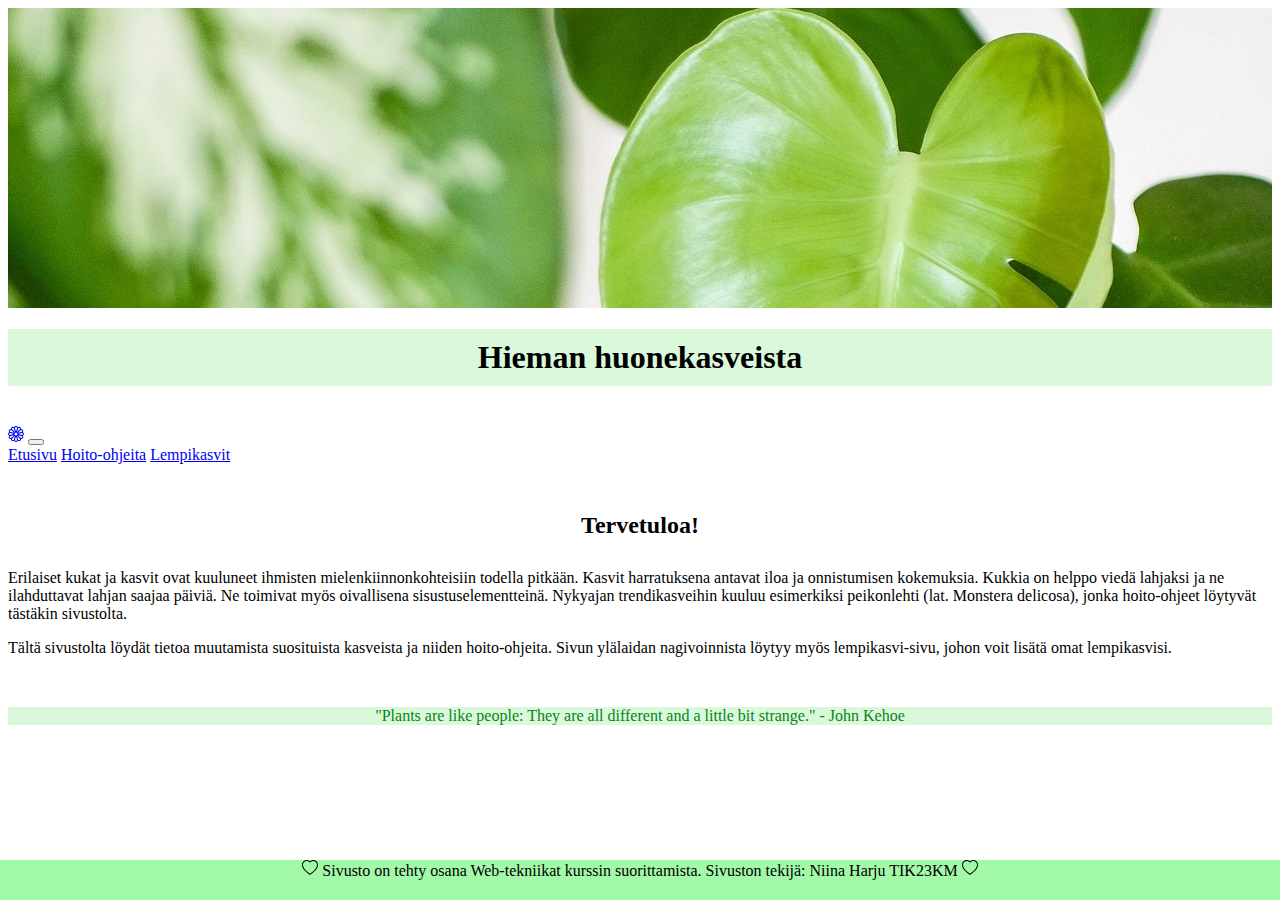
<file: index.html>
<!DOCTYPE html>
<html lang="en">
<head>
    <meta charset="UTF-8">
    <meta http-equiv="X-UA-Compatible" content="IE=edge">
    <meta name="viewport" content="width=device-width, initial-scale=1.0">
    <title>Web-tekniikat harjoitustyö</title>
    <script src="loppu.js"></script>
    <link href="https://cdn.jsdelivr.net/npm/bootstrap@5.3.0-alpha3/dist/css/bootstrap.min.css" rel="stylesheet" integrity="sha384-KK94CHFLLe+nY2dmCWGMq91rCGa5gtU4mk92HdvYe+M/SXH301p5ILy+dN9+nJOZ" crossorigin="anonymous">
    <link rel="stylesheet" href="loppu.css">

</head>
<header>
   <!-- <img src="./kuvat/peikko.jpg" class="img-fluid" alt="peikko">-->
</header>

<body>
    <h1>Hieman huonekasveista</h1>
    <br>
    <!--navbar-->
    <nav class="navbar navbar-expand-lg bg-body-tertiary">
        <div class="container-fluid">
          <a class="navbar-brand" href="#"><svg xmlns="http://www.w3.org/2000/svg" width="16" height="16" fill="currentColor" class="bi bi-flower1" viewBox="0 0 16 16">
            <path d="M6.174 1.184a2 2 0 0 1 3.652 0A2 2 0 0 1 12.99 3.01a2 2 0 0 1 1.826 3.164 2 2 0 0 1 0 3.652 2 2 0 0 1-1.826 3.164 2 2 0 0 1-3.164 1.826 2 2 0 0 1-3.652 0A2 2 0 0 1 3.01 12.99a2 2 0 0 1-1.826-3.164 2 2 0 0 1 0-3.652A2 2 0 0 1 3.01 3.01a2 2 0 0 1 3.164-1.826zM8 1a1 1 0 0 0-.998 1.03l.01.091c.012.077.029.176.054.296.049.241.122.542.213.887.182.688.428 1.513.676 2.314L8 5.762l.045-.144c.248-.8.494-1.626.676-2.314.091-.345.164-.646.213-.887a4.997 4.997 0 0 0 .064-.386L9 2a1 1 0 0 0-1-1zM2 9l.03-.002.091-.01a4.99 4.99 0 0 0 .296-.054c.241-.049.542-.122.887-.213a60.59 60.59 0 0 0 2.314-.676L5.762 8l-.144-.045a60.59 60.59 0 0 0-2.314-.676 16.705 16.705 0 0 0-.887-.213 4.99 4.99 0 0 0-.386-.064L2 7a1 1 0 1 0 0 2zm7 5-.002-.03a5.005 5.005 0 0 0-.064-.386 16.398 16.398 0 0 0-.213-.888 60.582 60.582 0 0 0-.676-2.314L8 10.238l-.045.144c-.248.8-.494 1.626-.676 2.314-.091.345-.164.646-.213.887a4.996 4.996 0 0 0-.064.386L7 14a1 1 0 1 0 2 0zm-5.696-2.134.025-.017a5.001 5.001 0 0 0 .303-.248c.184-.164.408-.377.661-.629A60.614 60.614 0 0 0 5.96 9.23l.103-.111-.147.033a60.88 60.88 0 0 0-2.343.572c-.344.093-.64.18-.874.258a5.063 5.063 0 0 0-.367.138l-.027.014a1 1 0 1 0 1 1.732zM4.5 14.062a1 1 0 0 0 1.366-.366l.014-.027c.01-.02.021-.048.036-.084a5.09 5.09 0 0 0 .102-.283c.078-.233.165-.53.258-.874a60.6 60.6 0 0 0 .572-2.343l.033-.147-.11.102a60.848 60.848 0 0 0-1.743 1.667 17.07 17.07 0 0 0-.629.66 5.06 5.06 0 0 0-.248.304l-.017.025a1 1 0 0 0 .366 1.366zm9.196-8.196a1 1 0 0 0-1-1.732l-.025.017a4.951 4.951 0 0 0-.303.248 16.69 16.69 0 0 0-.661.629A60.72 60.72 0 0 0 10.04 6.77l-.102.111.147-.033a60.6 60.6 0 0 0 2.342-.572c.345-.093.642-.18.875-.258a4.993 4.993 0 0 0 .367-.138.53.53 0 0 0 .027-.014zM11.5 1.938a1 1 0 0 0-1.366.366l-.014.027c-.01.02-.021.048-.036.084a5.09 5.09 0 0 0-.102.283c-.078.233-.165.53-.258.875a60.62 60.62 0 0 0-.572 2.342l-.033.147.11-.102a60.848 60.848 0 0 0 1.743-1.667c.252-.253.465-.477.629-.66a5.001 5.001 0 0 0 .248-.304l.017-.025a1 1 0 0 0-.366-1.366zM14 9a1 1 0 0 0 0-2l-.03.002a4.996 4.996 0 0 0-.386.064c-.242.049-.543.122-.888.213-.688.182-1.513.428-2.314.676L10.238 8l.144.045c.8.248 1.626.494 2.314.676.345.091.646.164.887.213a4.996 4.996 0 0 0 .386.064L14 9zM1.938 4.5a1 1 0 0 0 .393 1.38l.084.035c.072.03.166.064.283.103.233.078.53.165.874.258a60.88 60.88 0 0 0 2.343.572l.147.033-.103-.111a60.584 60.584 0 0 0-1.666-1.742 16.705 16.705 0 0 0-.66-.629 4.996 4.996 0 0 0-.304-.248l-.025-.017a1 1 0 0 0-1.366.366zm2.196-1.196.017.025a4.996 4.996 0 0 0 .248.303c.164.184.377.408.629.661A60.597 60.597 0 0 0 6.77 5.96l.111.102-.033-.147a60.602 60.602 0 0 0-.572-2.342c-.093-.345-.18-.642-.258-.875a5.006 5.006 0 0 0-.138-.367l-.014-.027a1 1 0 1 0-1.732 1zm9.928 8.196a1 1 0 0 0-.366-1.366l-.027-.014a5 5 0 0 0-.367-.138c-.233-.078-.53-.165-.875-.258a60.619 60.619 0 0 0-2.342-.572l-.147-.033.102.111a60.73 60.73 0 0 0 1.667 1.742c.253.252.477.465.66.629a4.946 4.946 0 0 0 .304.248l.025.017a1 1 0 0 0 1.366-.366zm-3.928 2.196a1 1 0 0 0 1.732-1l-.017-.025a5.065 5.065 0 0 0-.248-.303 16.705 16.705 0 0 0-.629-.661A60.462 60.462 0 0 0 9.23 10.04l-.111-.102.033.147a60.6 60.6 0 0 0 .572 2.342c.093.345.18.642.258.875a4.985 4.985 0 0 0 .138.367.575.575 0 0 0 .014.027zM8 9.5a1.5 1.5 0 1 0 0-3 1.5 1.5 0 0 0 0 3z"/>
          </svg></a>
          <button class="navbar-toggler" type="button" data-bs-toggle="collapse" data-bs-target="#navbarNavAltMarkup" aria-controls="navbarNavAltMarkup" aria-expanded="false" aria-label="Toggle navigation">
            <span class="navbar-toggler-icon"></span>
          </button>
          <div class="collapse navbar-collapse" id="navbarNavAltMarkup">
            <div class="navbar-nav">
              <a class="nav-link active" aria-current="page" href="#">Etusivu</a>
              <a class="nav-link" href="./sivut/hoito-ohjeet.html">Hoito-ohjeita</a>
              <a class="nav-link" href="./sivut/lempikasvit.html">Lempikasvit</a>
            </div>
          </div>
        </div>
      </nav>
     <!--navbar-->
     <br>
     <!-- sisältöä -->

     <h2>Tervetuloa!</h2>
     <div class="container">
        <div class="row">
            <div class="col-6">
                <p>Erilaiset kukat ja kasvit ovat kuuluneet ihmisten mielenkiinnonkohteisiin todella pitkään. 
                    Kasvit harratuksena antavat iloa ja onnistumisen kokemuksia. 
                    Kukkia on helppo viedä lahjaksi ja ne ilahduttavat lahjan saajaa päiviä.
                    Ne toimivat myös oivallisena sisustuselementteinä. Nykyajan trendikasveihin kuuluu esimerkiksi 
                    peikonlehti (lat. Monstera delicosa), jonka hoito-ohjeet löytyvät tästäkin sivustolta.
                </p>
            </div>
            <div class="col-6">
                    <p> Tältä sivustolta löydät tietoa muutamista suosituista kasveista ja niiden hoito-ohjeita. 
                        Sivun ylälaidan nagivoinnista löytyy myös lempikasvi-sivu, johon voit lisätä omat lempikasvisi.

                    </p>
            </div>
        </div>
        <br>
        <div class="row">
           <div class="col-12">
            <p>"Plants are like people: They are all different and a little bit strange." - John Kehoe</p>

           </div> 
        </div>

    </div>
      <!-- sisältöä -->
 
    

    <footer>
        <svg xmlns="http://www.w3.org/2000/svg" width="16" height="16" fill="currentColor" class="bi bi-heart" viewBox="0 0 16 16">
            <path d="m8 2.748-.717-.737C5.6.281 2.514.878 1.4 3.053c-.523 1.023-.641 2.5.314 4.385.92 1.815 2.834 3.989 6.286 6.357 3.452-2.368 5.365-4.542 6.286-6.357.955-1.886.838-3.362.314-4.385C13.486.878 10.4.28 8.717 2.01L8 2.748zM8 15C-7.333 4.868 3.279-3.04 7.824 1.143c.06.055.119.112.176.171a3.12 3.12 0 0 1 .176-.17C12.72-3.042 23.333 4.867 8 15z"/>
          </svg>
        Sivusto on tehty osana Web-tekniikat kurssin suorittamista. Sivuston tekijä: Niina Harju TIK23KM
        <svg xmlns="http://www.w3.org/2000/svg" width="16" height="16" fill="currentColor" class="bi bi-heart" viewBox="0 0 16 16">
            <path d="m8 2.748-.717-.737C5.6.281 2.514.878 1.4 3.053c-.523 1.023-.641 2.5.314 4.385.92 1.815 2.834 3.989 6.286 6.357 3.452-2.368 5.365-4.542 6.286-6.357.955-1.886.838-3.362.314-4.385C13.486.878 10.4.28 8.717 2.01L8 2.748zM8 15C-7.333 4.868 3.279-3.04 7.824 1.143c.06.055.119.112.176.171a3.12 3.12 0 0 1 .176-.17C12.72-3.042 23.333 4.867 8 15z"/>
          </svg>
    
    </footer>
          
    <script src="https://cdn.jsdelivr.net/npm/bootstrap@5.3.0-alpha3/dist/js/bootstrap.bundle.min.js" integrity="sha384-ENjdO4Dr2bkBIFxQpeoTz1HIcje39Wm4jDKdf19U8gI4ddQ3GYNS7NTKfAdVQSZe" crossorigin="anonymous"></script>
</body>
</html>
</file>
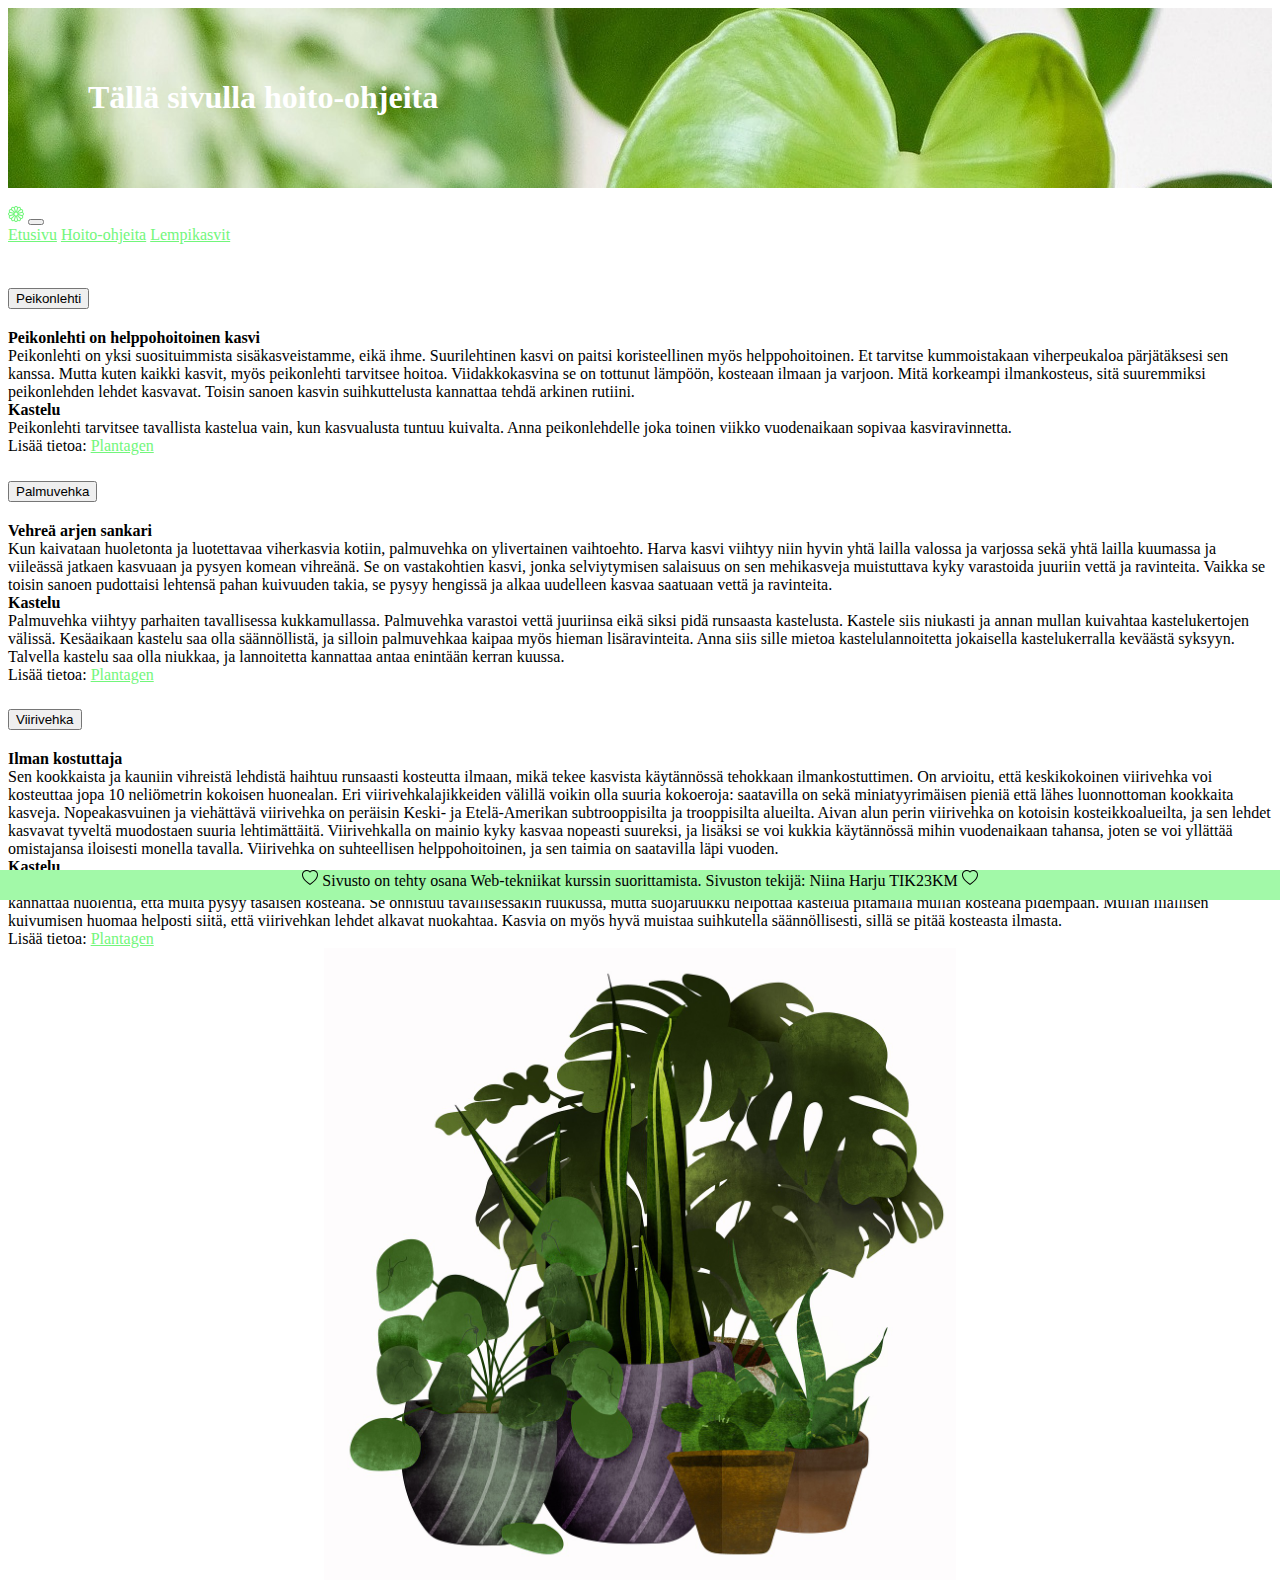
<file: sivut/hoito-ohjeet.html>
<!DOCTYPE html>
<html lang="en">
<head>
    <meta charset="UTF-8">
    <meta http-equiv="X-UA-Compatible" content="IE=edge">
    <meta name="viewport" content="width=device-width, initial-scale=1.0">
    <link href="https://cdn.jsdelivr.net/npm/bootstrap@5.3.0-alpha3/dist/css/bootstrap.min.css" rel="stylesheet" integrity="sha384-KK94CHFLLe+nY2dmCWGMq91rCGa5gtU4mk92HdvYe+M/SXH301p5ILy+dN9+nJOZ" crossorigin="anonymous">
    <link rel="stylesheet" href="hoito-ohjeet.css">
    <title>Hoito-ohjeita</title>
</head>
<body>
    
<header>
<h1>Tällä sivulla hoito-ohjeita</h1>
</header><br>

<!--navbar-->
<nav class="navbar navbar-expand-lg bg-body-tertiary">
    <div class="container-fluid">
      <a class="navbar-brand" href="#"><svg xmlns="http://www.w3.org/2000/svg" width="16" height="16" fill="currentColor" class="bi bi-flower1" viewBox="0 0 16 16">
        <path d="M6.174 1.184a2 2 0 0 1 3.652 0A2 2 0 0 1 12.99 3.01a2 2 0 0 1 1.826 3.164 2 2 0 0 1 0 3.652 2 2 0 0 1-1.826 3.164 2 2 0 0 1-3.164 1.826 2 2 0 0 1-3.652 0A2 2 0 0 1 3.01 12.99a2 2 0 0 1-1.826-3.164 2 2 0 0 1 0-3.652A2 2 0 0 1 3.01 3.01a2 2 0 0 1 3.164-1.826zM8 1a1 1 0 0 0-.998 1.03l.01.091c.012.077.029.176.054.296.049.241.122.542.213.887.182.688.428 1.513.676 2.314L8 5.762l.045-.144c.248-.8.494-1.626.676-2.314.091-.345.164-.646.213-.887a4.997 4.997 0 0 0 .064-.386L9 2a1 1 0 0 0-1-1zM2 9l.03-.002.091-.01a4.99 4.99 0 0 0 .296-.054c.241-.049.542-.122.887-.213a60.59 60.59 0 0 0 2.314-.676L5.762 8l-.144-.045a60.59 60.59 0 0 0-2.314-.676 16.705 16.705 0 0 0-.887-.213 4.99 4.99 0 0 0-.386-.064L2 7a1 1 0 1 0 0 2zm7 5-.002-.03a5.005 5.005 0 0 0-.064-.386 16.398 16.398 0 0 0-.213-.888 60.582 60.582 0 0 0-.676-2.314L8 10.238l-.045.144c-.248.8-.494 1.626-.676 2.314-.091.345-.164.646-.213.887a4.996 4.996 0 0 0-.064.386L7 14a1 1 0 1 0 2 0zm-5.696-2.134.025-.017a5.001 5.001 0 0 0 .303-.248c.184-.164.408-.377.661-.629A60.614 60.614 0 0 0 5.96 9.23l.103-.111-.147.033a60.88 60.88 0 0 0-2.343.572c-.344.093-.64.18-.874.258a5.063 5.063 0 0 0-.367.138l-.027.014a1 1 0 1 0 1 1.732zM4.5 14.062a1 1 0 0 0 1.366-.366l.014-.027c.01-.02.021-.048.036-.084a5.09 5.09 0 0 0 .102-.283c.078-.233.165-.53.258-.874a60.6 60.6 0 0 0 .572-2.343l.033-.147-.11.102a60.848 60.848 0 0 0-1.743 1.667 17.07 17.07 0 0 0-.629.66 5.06 5.06 0 0 0-.248.304l-.017.025a1 1 0 0 0 .366 1.366zm9.196-8.196a1 1 0 0 0-1-1.732l-.025.017a4.951 4.951 0 0 0-.303.248 16.69 16.69 0 0 0-.661.629A60.72 60.72 0 0 0 10.04 6.77l-.102.111.147-.033a60.6 60.6 0 0 0 2.342-.572c.345-.093.642-.18.875-.258a4.993 4.993 0 0 0 .367-.138.53.53 0 0 0 .027-.014zM11.5 1.938a1 1 0 0 0-1.366.366l-.014.027c-.01.02-.021.048-.036.084a5.09 5.09 0 0 0-.102.283c-.078.233-.165.53-.258.875a60.62 60.62 0 0 0-.572 2.342l-.033.147.11-.102a60.848 60.848 0 0 0 1.743-1.667c.252-.253.465-.477.629-.66a5.001 5.001 0 0 0 .248-.304l.017-.025a1 1 0 0 0-.366-1.366zM14 9a1 1 0 0 0 0-2l-.03.002a4.996 4.996 0 0 0-.386.064c-.242.049-.543.122-.888.213-.688.182-1.513.428-2.314.676L10.238 8l.144.045c.8.248 1.626.494 2.314.676.345.091.646.164.887.213a4.996 4.996 0 0 0 .386.064L14 9zM1.938 4.5a1 1 0 0 0 .393 1.38l.084.035c.072.03.166.064.283.103.233.078.53.165.874.258a60.88 60.88 0 0 0 2.343.572l.147.033-.103-.111a60.584 60.584 0 0 0-1.666-1.742 16.705 16.705 0 0 0-.66-.629 4.996 4.996 0 0 0-.304-.248l-.025-.017a1 1 0 0 0-1.366.366zm2.196-1.196.017.025a4.996 4.996 0 0 0 .248.303c.164.184.377.408.629.661A60.597 60.597 0 0 0 6.77 5.96l.111.102-.033-.147a60.602 60.602 0 0 0-.572-2.342c-.093-.345-.18-.642-.258-.875a5.006 5.006 0 0 0-.138-.367l-.014-.027a1 1 0 1 0-1.732 1zm9.928 8.196a1 1 0 0 0-.366-1.366l-.027-.014a5 5 0 0 0-.367-.138c-.233-.078-.53-.165-.875-.258a60.619 60.619 0 0 0-2.342-.572l-.147-.033.102.111a60.73 60.73 0 0 0 1.667 1.742c.253.252.477.465.66.629a4.946 4.946 0 0 0 .304.248l.025.017a1 1 0 0 0 1.366-.366zm-3.928 2.196a1 1 0 0 0 1.732-1l-.017-.025a5.065 5.065 0 0 0-.248-.303 16.705 16.705 0 0 0-.629-.661A60.462 60.462 0 0 0 9.23 10.04l-.111-.102.033.147a60.6 60.6 0 0 0 .572 2.342c.093.345.18.642.258.875a4.985 4.985 0 0 0 .138.367.575.575 0 0 0 .014.027zM8 9.5a1.5 1.5 0 1 0 0-3 1.5 1.5 0 0 0 0 3z"/>
      </svg></a>
      <button class="navbar-toggler" type="button" data-bs-toggle="collapse" data-bs-target="#navbarNavAltMarkup" aria-controls="navbarNavAltMarkup" aria-expanded="false" aria-label="Toggle navigation">
        <span class="navbar-toggler-icon"></span>
      </button>
      <div class="collapse navbar-collapse" id="navbarNavAltMarkup">
        <div class="navbar-nav">
          <a class="nav-link active" aria-current="page" href="../index.html">Etusivu</a>
          <a class="nav-link" href="../sivut/hoito-ohjeet.html">Hoito-ohjeita</a>
          <a class="nav-link" href="../sivut/lempikasvit.html">Lempikasvit</a>
        </div>
      </div>
    </div>
  </nav>
 <!--navbar-->
<br>

<div class="accordion" id="accordionPanelsStayOpenExample">
    <div class="accordion-item">
      <h2 class="accordion-header">
        <button class="accordion-button" type="button" data-bs-toggle="collapse" data-bs-target="#panelsStayOpen-collapseOne" aria-expanded="true" aria-controls="panelsStayOpen-collapseOne">
          Peikonlehti
        </button>
      </h2>
      <div id="panelsStayOpen-collapseOne" class="accordion-collapse collapse show">
        <div class="accordion-body">
          <strong>Peikonlehti on helppohoitoinen kasvi</strong><br> Peikonlehti on yksi suosituimmista sisäkasveistamme, 
          eikä ihme. Suurilehtinen kasvi on paitsi koristeellinen myös helppohoitoinen. 
          Et tarvitse kummoistakaan viherpeukaloa pärjätäksesi sen kanssa.
          Mutta kuten kaikki kasvit, myös peikonlehti tarvitsee hoitoa. 
          Viidakkokasvina se on tottunut lämpöön, kosteaan ilmaan ja varjoon.
        Mitä korkeampi ilmankosteus, sitä suuremmiksi peikonlehden lehdet kasvavat.
        Toisin sanoen kasvin suihkuttelusta kannattaa tehdä arkinen rutiini.
        <br>
        <strong>Kastelu</strong> <br>
        Peikonlehti tarvitsee tavallista kastelua vain, kun kasvualusta tuntuu kuivalta. 
        Anna peikonlehdelle joka toinen viikko vuodenaikaan sopivaa kasviravinnetta.<br>
        Lisää tietoa: <a href="https://www.plantagen.fi/peikonlehti.html">Plantagen</a>

        </div>
      </div>
    </div>
    <div class="accordion-item">
      <h2 class="accordion-header">
        <button class="accordion-button collapsed" type="button" data-bs-toggle="collapse" data-bs-target="#panelsStayOpen-collapseTwo" aria-expanded="false" aria-controls="panelsStayOpen-collapseTwo">
          Palmuvehka
        </button>
      </h2>
      <div id="panelsStayOpen-collapseTwo" class="accordion-collapse collapse">
        <div class="accordion-body">
            <strong>Vehreä arjen sankari</strong><br>Kun kaivataan huoletonta ja luotettavaa viherkasvia kotiin, 
            palmuvehka on ylivertainen vaihtoehto. 
            Harva kasvi viihtyy niin hyvin yhtä lailla valossa ja varjossa sekä yhtä lailla kuumassa  
            ja viileässä jatkaen kasvuaan ja pysyen komean vihreänä.
            Se on vastakohtien kasvi, jonka selviytymisen salaisuus on sen mehikasveja muistuttava 
            kyky varastoida juuriin vettä ja ravinteita. 
            Vaikka se toisin sanoen pudottaisi lehtensä pahan kuivuuden takia, se pysyy hengissä ja 
            alkaa uudelleen kasvaa saatuaan vettä ja ravinteita.
          <br>
          <strong>Kastelu</strong> <br>
          Palmuvehka viihtyy parhaiten tavallisessa kukkamullassa. 
          Palmuvehka varastoi vettä juuriinsa eikä siksi pidä runsaasta kastelusta. 
          Kastele siis niukasti ja annan mullan kuivahtaa kastelukertojen välissä.
          Kesäaikaan kastelu saa olla säännöllistä, ja silloin palmuvehkaa kaipaa myös hieman lisäravinteita. 
          Anna siis sille mietoa kastelulannoitetta jokaisella kastelukerralla keväästä syksyyn. 
          Talvella kastelu saa olla niukkaa, ja lannoitetta kannattaa antaa enintään kerran kuussa.<br>
          Lisää tietoa: <a href="https://www.plantagen.fi/palmuvehka.html">Plantagen</a>
        </div>
      </div>
    </div>
    <div class="accordion-item">
      <h2 class="accordion-header">
        <button class="accordion-button collapsed" type="button" data-bs-toggle="collapse" data-bs-target="#panelsStayOpen-collapseThree" aria-expanded="false" aria-controls="panelsStayOpen-collapseThree">
          Viirivehka
        </button>
      </h2>
      <div id="panelsStayOpen-collapseThree" class="accordion-collapse collapse">
        <div class="accordion-body">
            <strong>Ilman kostuttaja</strong><br>Sen kookkaista ja kauniin vihreistä lehdistä haihtuu runsaasti kosteutta ilmaan, mikä tekee kasvista käytännössä tehokkaan ilmankostuttimen. On arvioitu, että keskikokoinen viirivehka voi kosteuttaa jopa 10 neliömetrin kokoisen huonealan. Eri viirivehkalajikkeiden välillä voikin olla suuria kokoeroja: saatavilla on sekä miniatyyrimäisen pieniä että lähes luonnottoman kookkaita kasveja.
            Nopeakasvuinen ja viehättävä viirivehka on peräisin Keski- ja Etelä-Amerikan subtrooppisilta ja trooppisilta alueilta. 
            Aivan alun perin viirivehka on kotoisin kosteikkoalueilta, ja sen lehdet kasvavat tyveltä muodostaen suuria lehtimättäitä. Viirivehkalla on mainio kyky kasvaa nopeasti suureksi, ja lisäksi se voi kukkia käytännössä mihin vuodenaikaan tahansa, joten se voi yllättää omistajansa iloisesti monella tavalla. Viirivehka on suhteellisen helppohoitoinen, ja sen taimia on saatavilla läpi vuoden.
          <br>
          <strong>Kastelu</strong> <br>
          Viirivehka on kosteikkokasvi, eli se on sopeutunut märkään maaperään, mutta vaikka se vaatii huonekasvina paljon vettä, sitä ei kuitenkaan pidä kastella jatkuvasti likomäräksi. Ennemmin kannattaa huolehtia, että multa pysyy tasaisen kosteana. Se onnistuu tavallisessakin ruukussa, mutta suojaruukku helpottaa kastelua pitämällä mullan kosteana pidempään.
          Mullan liiallisen kuivumisen huomaa helposti siitä, että viirivehkan lehdet alkavat nuokahtaa. Kasvia on myös hyvä muistaa suihkutella säännöllisesti, sillä se pitää kosteasta ilmasta.<br>
          Lisää tietoa: <a href="https://www.plantagen.fi/viirivehka.html">Plantagen</a>
        </div>
      </div>
    </div>
  </div>


<img src="../kuvat/kasvit.jpg" alt="kasveja">

<footer>
    <svg xmlns="http://www.w3.org/2000/svg" width="16" height="16" fill="currentColor" class="bi bi-heart" viewBox="0 0 16 16">
        <path d="m8 2.748-.717-.737C5.6.281 2.514.878 1.4 3.053c-.523 1.023-.641 2.5.314 4.385.92 1.815 2.834 3.989 6.286 6.357 3.452-2.368 5.365-4.542 6.286-6.357.955-1.886.838-3.362.314-4.385C13.486.878 10.4.28 8.717 2.01L8 2.748zM8 15C-7.333 4.868 3.279-3.04 7.824 1.143c.06.055.119.112.176.171a3.12 3.12 0 0 1 .176-.17C12.72-3.042 23.333 4.867 8 15z"/>
      </svg>
    Sivusto on tehty osana Web-tekniikat kurssin suorittamista. Sivuston tekijä: Niina Harju TIK23KM
    <svg xmlns="http://www.w3.org/2000/svg" width="16" height="16" fill="currentColor" class="bi bi-heart" viewBox="0 0 16 16">
        <path d="m8 2.748-.717-.737C5.6.281 2.514.878 1.4 3.053c-.523 1.023-.641 2.5.314 4.385.92 1.815 2.834 3.989 6.286 6.357 3.452-2.368 5.365-4.542 6.286-6.357.955-1.886.838-3.362.314-4.385C13.486.878 10.4.28 8.717 2.01L8 2.748zM8 15C-7.333 4.868 3.279-3.04 7.824 1.143c.06.055.119.112.176.171a3.12 3.12 0 0 1 .176-.17C12.72-3.042 23.333 4.867 8 15z"/>
      </svg>

</footer>

<script src="https://cdn.jsdelivr.net/npm/bootstrap@5.3.0-alpha3/dist/js/bootstrap.bundle.min.js" integrity="sha384-ENjdO4Dr2bkBIFxQpeoTz1HIcje39Wm4jDKdf19U8gI4ddQ3GYNS7NTKfAdVQSZe" crossorigin="anonymous"></script>

</body>
</html>
</file>
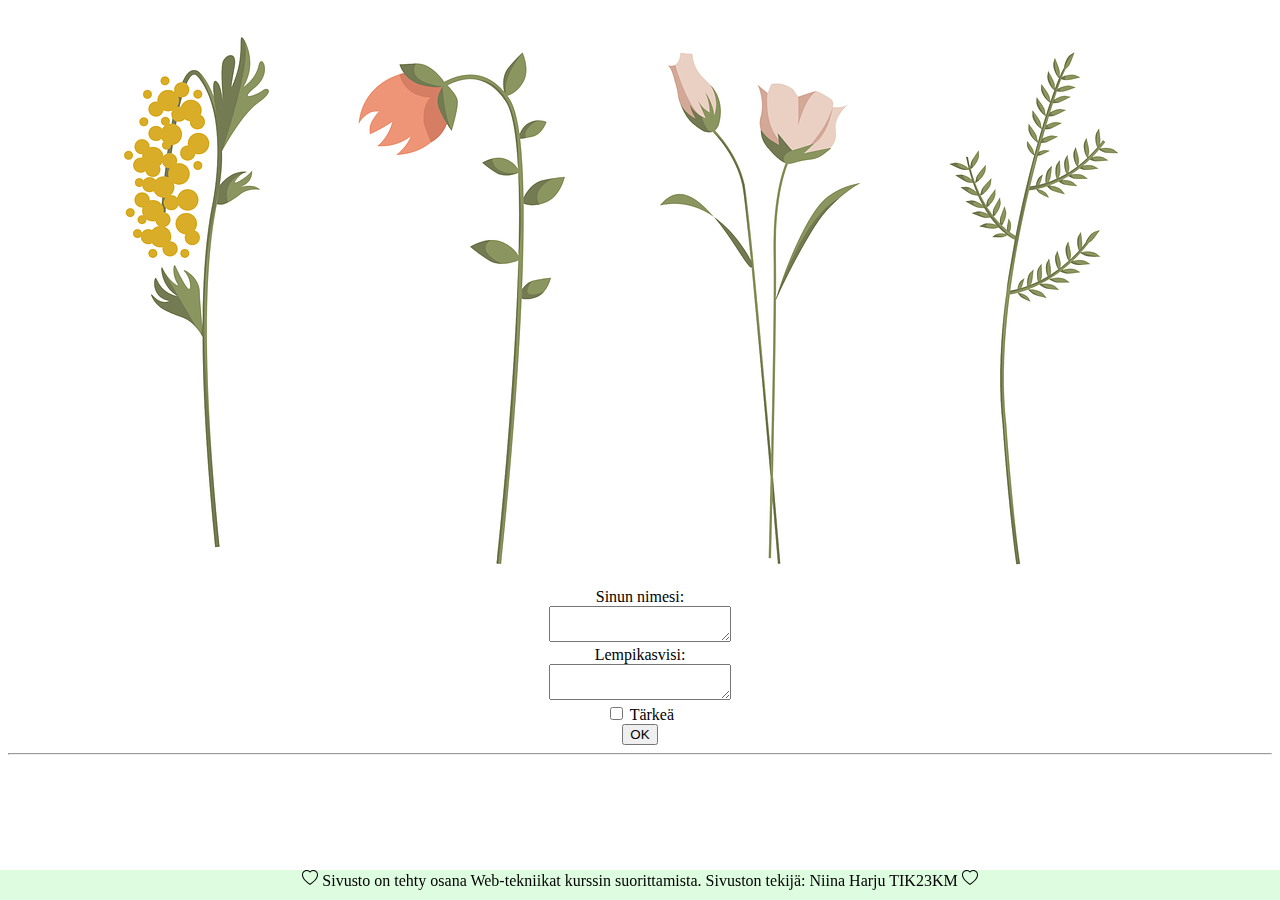
<file: sivut/lempikasvit.html>
<!DOCTYPE html>
<html lang="en">
<head>
    <meta charset="UTF-8">
    <meta http-equiv="X-UA-Compatible" content="IE=edge">
    <meta name="viewport" content="width=device-width, initial-scale=1.0">
    <title>Lempikasvit</title>
    <link href="https://cdn.jsdelivr.net/npm/bootstrap@5.3.0-alpha3/dist/css/bootstrap.min.css" rel="stylesheet" integrity="sha384-KK94CHFLLe+nY2dmCWGMq91rCGa5gtU4mk92HdvYe+M/SXH301p5ILy+dN9+nJOZ" crossorigin="anonymous">
    <link rel="stylesheet" href="lempikasvit.css">
    <script src="lempikasvit.js" defer></script>
</head>
 
<body> 

<img src="../kuvat/kukkeja.png" alt="kukkia"> <br>
    
    <label>Sinun nimesi:</label><br>
    <textarea id="viesti"></textarea><br>
    
    <label>Lempikasvisi:</label><br>
    <textarea id="toinenviesti"></textarea><br>
    <input type="checkbox" name="important" id="important">
    <label for="important">Tärkeä</label> <br>
    <button type="button" class="btn btn-light">OK</button>
    <hr>

    <br>

    <footer>
        <svg xmlns="http://www.w3.org/2000/svg" width="16" height="16" fill="currentColor" class="bi bi-heart" viewBox="0 0 16 16">
            <path d="m8 2.748-.717-.737C5.6.281 2.514.878 1.4 3.053c-.523 1.023-.641 2.5.314 4.385.92 1.815 2.834 3.989 6.286 6.357 3.452-2.368 5.365-4.542 6.286-6.357.955-1.886.838-3.362.314-4.385C13.486.878 10.4.28 8.717 2.01L8 2.748zM8 15C-7.333 4.868 3.279-3.04 7.824 1.143c.06.055.119.112.176.171a3.12 3.12 0 0 1 .176-.17C12.72-3.042 23.333 4.867 8 15z"/>
          </svg>
        Sivusto on tehty osana Web-tekniikat kurssin suorittamista. Sivuston tekijä: Niina Harju TIK23KM
        <svg xmlns="http://www.w3.org/2000/svg" width="16" height="16" fill="currentColor" class="bi bi-heart" viewBox="0 0 16 16">
            <path d="m8 2.748-.717-.737C5.6.281 2.514.878 1.4 3.053c-.523 1.023-.641 2.5.314 4.385.92 1.815 2.834 3.989 6.286 6.357 3.452-2.368 5.365-4.542 6.286-6.357.955-1.886.838-3.362.314-4.385C13.486.878 10.4.28 8.717 2.01L8 2.748zM8 15C-7.333 4.868 3.279-3.04 7.824 1.143c.06.055.119.112.176.171a3.12 3.12 0 0 1 .176-.17C12.72-3.042 23.333 4.867 8 15z"/>
          </svg>
    
    </footer>


    <script src="https://cdn.jsdelivr.net/npm/bootstrap@5.3.0-alpha3/dist/js/bootstrap.bundle.min.js" integrity="sha384-ENjdO4Dr2bkBIFxQpeoTz1HIcje39Wm4jDKdf19U8gI4ddQ3GYNS7NTKfAdVQSZe" crossorigin="anonymous"></script>   
</body>
</html>
</file>
<file: loppu.css>
/*käytettyjä värejä #A2F9A8; #72F67B
https://www.canva.com/colors/color-wheel/
*/

h1 {
    text-align: center;
    font-family: Cambria, Cochin, Georgia, Times, 'Times New Roman', serif;
    background-color: rgba(144, 238, 144, 0.333);
    padding-top: 10px;
    padding-bottom: 10px;
}

h2 {
    text-align: center;
    font-family: Cambria, Cochin, Georgia, Times, 'Times New Roman', serif;
    padding-top: 10px;
    padding-bottom: 10px;
}

img{
    width:100%;
}

body {
    text-align: left;
}

footer{
    background-color: #A2F9A8;
    text-align: center;
    position:fixed;
    bottom: 0;
    left: 0;
    right: 0;
    height:40px;
}

header {
    background-image: url(./kuvat/peikko.jpg);
    height:300px;
    width:100%;
}

.col-12{
    text-align: center;
    color: rgb(9, 131, 27);
    background-color: rgba(144, 238, 144, 0.333);
}
</file>
<file: sivut/hoito-ohjeet.css>
img {
    display: block;
    margin-left: auto;
    margin-right: auto;
    width: 50%;
  }

h1{ font-family: Cambria, Cochin, Georgia, Times, 'Times New Roman', serif;
}

a {
    color: #72F67B;
}
a:hover{
    color:black;
}
header {
    background-image: url(../kuvat/peikko.jpg); 
    background-repeat:repeat;
    padding-top: 50px;
    padding-right: 30px;
    padding-bottom: 50px;
    padding-left: 80px;
    color: rgb(255, 255, 255);
}

footer{
    background-color: #A2F9A8;
    text-align: center;
    position:fixed;
    bottom: 0;
    left: 0;
    right: 0;
    height:30px;   
}
</file>
<file: sivut/lempikasvit.css>
.important{
    color:#72F67B;
    text-decoration: dashed;
}

body{
    background-color: #ffffff;
    text-align: center;
    text-decoration:dotted;  
}

footer{
    background-color: #a2f9a85b;
    text-align: center;
    position:fixed;
    bottom: 0;
    left: 0;
    right: 0;
    height:30px;
}
</file>
